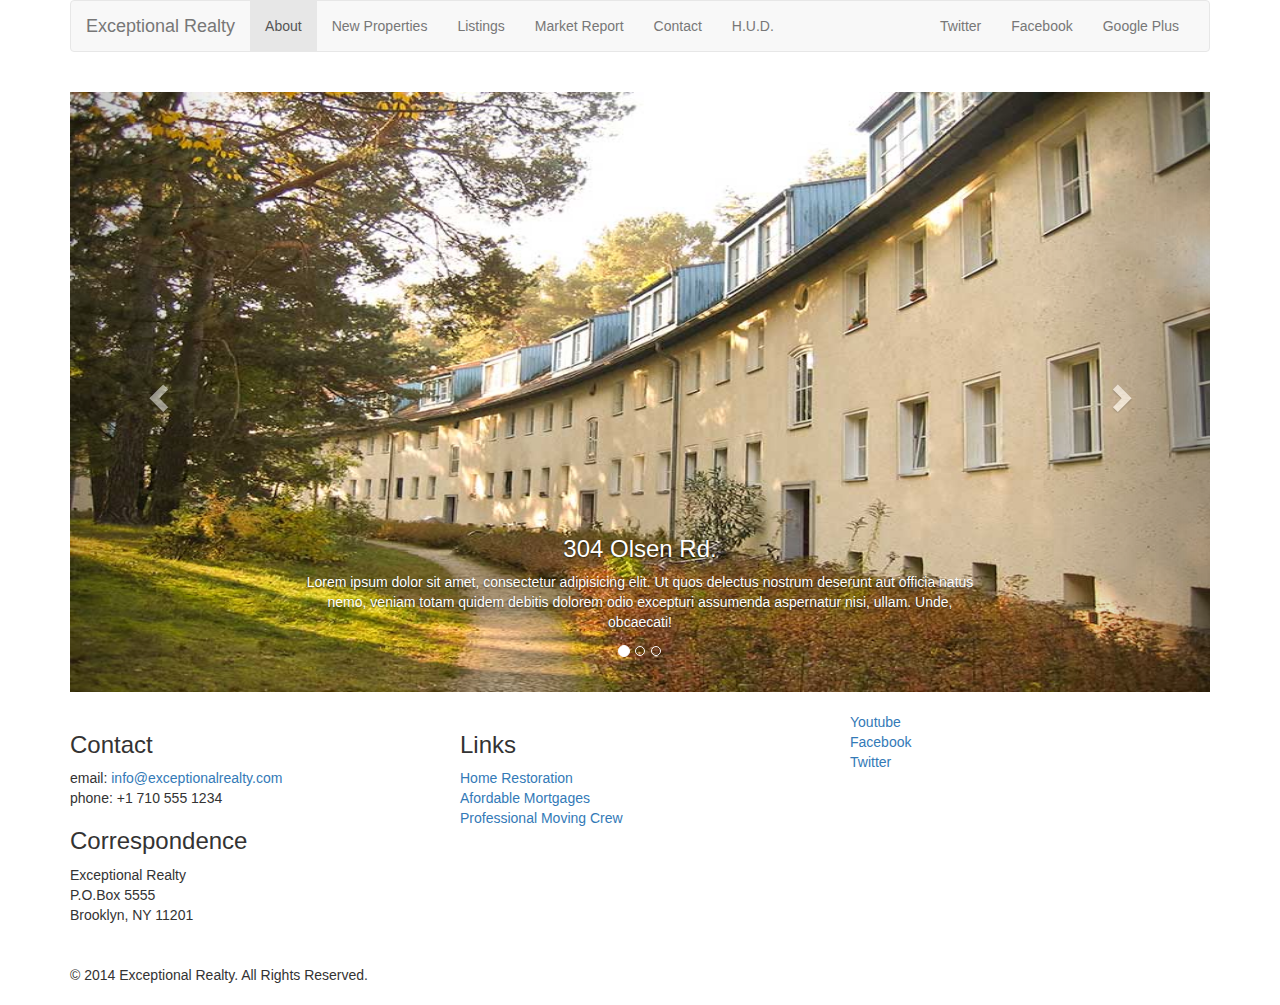
<file: new-properties.html>
<!DOCTYPE html>
<html lang="en">
  <head>
    <meta charset="utf-8">
    <meta http-equiv="X-UA-Compatible" content="IE=edge">
    <meta name="viewport" content="width=device-width, initial-scale=1">
    <!-- The above 3 meta tags *must* come first in the head; any other head content must come *after* these tags -->
    <title>Exceptional Realty Group - Luxury Homes - About</title>

    <!-- Bootstrap -->
    <link href="css/bootstrap.min.css" rel="stylesheet">

    <!-- Custom Style -->
    <link rel="stylesheet" href="css/style.css">

    <!-- HTML5 shim and Respond.js for IE8 support of HTML5 elements and media queries -->
    <!-- WARNING: Respond.js doesn't work if you view the page via file:// -->
    <!--[if lt IE 9]>
      <script src="https://oss.maxcdn.com/html5shiv/3.7.2/html5shiv.min.js"></script>
      <script src="https://oss.maxcdn.com/respond/1.4.2/respond.min.js"></script>
    <![endif]-->
  </head>
  <body>
    <div class="container">
      <div class="row">
        <div class="col-sm-12">
          <nav class="navbar navbar-default">
            <div class="container-fluid">
              <!-- Brand and toggle get grouped for better mobile display -->
              <div class="navbar-header">
                <button type="button" class="navbar-toggle collapsed" data-toggle="collapse" data-target="#bs-example-navbar-collapse-1" aria-expanded="false">
                  <span class="sr-only">Toggle navigation</span>
                  <span class="icon-bar"></span>
                  <span class="icon-bar"></span>
                  <span class="icon-bar"></span>
                </button>
                <a class="navbar-brand" href="#">Exceptional Realty</a>
              </div>

              <!-- Collect the nav links, forms, and other content for toggling -->
              <div class="collapse navbar-collapse" id="bs-example-navbar-collapse-1">
                <!-- Main Navigation Links -->
                <ul class="nav navbar-nav">
                  <li class="active"><a href="index.html">About</a></li>
                  <li><a href="new-properties.html">New Properties</a></li>
                  <li><a href="#">Listings</a></li>
                  <li><a href="#">Market Report</a></li>
                  <li><a href="#">Contact</a></li>
                  <li><a target="_blank" href="#">H.U.D.</a></li>
                </ul>
                <!-- Social Links -->
                <ul class="nav navbar-nav navbar-right">
                  <li><a class="twit" href="#" title="Twitter">Twitter</a></li>
                  <li><a class="fbook" href="#" title="Facebook">Facebook</a></li>
                  <li><a class="gplus" href="#" title="Google Plus">Google Plus</a></li>   
                </ul>
              </div><!-- /.navbar-collapse -->
            </div><!-- /.container-fluid -->
          </nav>
        </div>
      </div>


      <div class="row">
        <div class="col-xs-12">
          <div id="carousel-example-generic" class="carousel slide" data-ride="carousel">
            <!-- Indicators -->
            <ol class="carousel-indicators">
              <li data-target="#carousel-example-generic" data-slide-to="0" class="active"></li>
              <li data-target="#carousel-example-generic" data-slide-to="1"></li>
              <li data-target="#carousel-example-generic" data-slide-to="2"></li>
            </ol>

            <!-- Wrapper for slides -->
            <div class="carousel-inner" role="listbox">
              <div class="item active">
                <img src="images/new-1.jpg" alt="304 Olsen Rd.">
                <div class="carousel-caption">
                  <h3>304 Olsen Rd.</h3>
                  <p>Lorem ipsum dolor sit amet, consectetur adipisicing elit. Ut quos delectus nostrum deserunt aut officia natus nemo, veniam totam quidem debitis dolorem odio excepturi assumenda aspernatur nisi, ullam. Unde, obcaecati!</p>
                </div>
              </div>
              <div class="item">
                <img src="images/new-2.jpg" alt="9872 Freemont Dr.">
                <div class="carousel-caption">
                  <h3>9872 Freemont Dr.</h3>
                  <p>Lorem ipsum dolor sit amet, consectetur adipisicing elit. Ut quos delectus nostrum deserunt aut officia natus nemo, veniam totam quidem debitis dolorem odio excepturi assumenda aspernatur nisi, ullam. Unde, obcaecati!</p>
                </div>
              </div>
              
            </div>

            <!-- Controls -->
            <a class="left carousel-control" href="#carousel-example-generic" role="button" data-slide="prev">
              <span class="glyphicon glyphicon-chevron-left" aria-hidden="true"></span>
              <span class="sr-only">Previous</span>
            </a>
            <a class="right carousel-control" href="#carousel-example-generic" role="button" data-slide="next">
              <span class="glyphicon glyphicon-chevron-right" aria-hidden="true"></span>
              <span class="sr-only">Next</span>
            </a>
          </div>

        </div> <!--.col-xs-12-->
      </div> <!--.row-->


      <div class="row">
        <div class="col-sm-4">
          <h3>Contact</h3>
          <p>
            email: <a href="mailto:info@exceptionalrealty.com">info@exceptionalrealty.com</a><br>
            phone: +1 710 555 1234
          </p>
          <h3>Correspondence</h3>
          <address>
            Exceptional Realty<br>
            P.O.Box 5555<br>
            Brooklyn, NY 11201
          </address>
        </div>

        <div class="col-sm-4">
          <h3>Links</h3>
          <p>
            <a href="#" target="_blank">Home Restoration</a><br>
            <a href="#" target="_blank">Afordable Mortgages</a><br>
            <a href="#" target="_blank">Professional Moving Crew</a>
          </p>
        </div>

        <div class="col-sm-4">
           <p>
            <a href="#" target="_blank">Youtube</a><br>
            <a href="#" target="_blank">Facebook</a><br>
            <a href="#" target="_blank">Twitter</a>
          </p>
        </div>
      </div>

      <div class="row">
        <div class="col-sm-12">
          &copy; 2014 Exceptional Realty. All Rights Reserved.
        </div>
      </div>


    </div> <!-- ".container"-->


    

    <!-- jQuery (necessary for Bootstrap's JavaScript plugins) -->
    <script src="https://ajax.googleapis.com/ajax/libs/jquery/1.11.3/jquery.min.js"></script>
    <!-- Include all compiled plugins (below), or include individual files as needed -->
    <script src="js/bootstrap.min.js"></script>
  </body>
</html>
</file>
<file: css/style.css>
/*/////// MEDIA ////////*/
img, video, audio, iframe, table, form {
  width: 100%; /* IE */
  max-width: 100%; /* FF, Safari, Chrome */
}

/*/////// LAYOUT STYLES ////////*/
.row {
  margin-bottom: 20px;
}

/*/////// CAROUSEL STYLING ////////*/

#carousel-example-generic .item img {
  height: auto;
}

.carousel-caption p {
  display: none;
}

@media only screen and (min-width: 768px) {
  #carousel-example-generic .item img {
  height: 384px;
  }
}

@media only screen and (min-width: 992px) {
  #carousel-example-generic .item img {
  height: 496px;
  }
  .carousel-caption p {
  display: block;
  }
}

@media only screen and (min-width: 1200px) {
  #carousel-example-generic .item img {
  height: 600px;
  }
}
</file>
